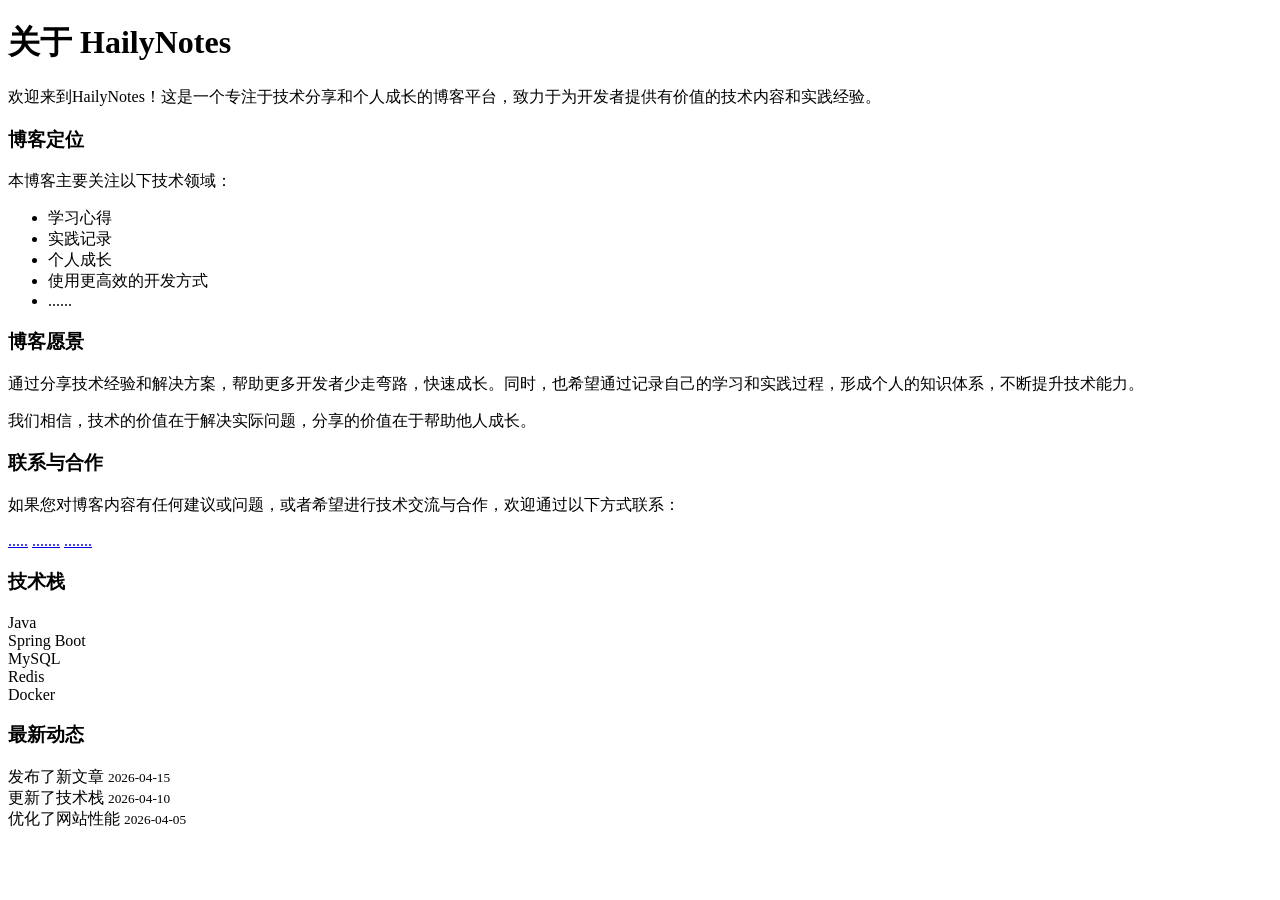
<file: src/main/resources/templates/about.html>
<!DOCTYPE html>
<html xmlns:th="http://www.thymeleaf.org" th:replace="~{layout}">
<head><title>关于 - HailyNotes</title></head>
<body>
<div th:fragment="content">
    <div class="main-container">
        <div class="content-area">
            <div class="article-container">
                <h1 class="article-title">关于 HailyNotes</h1>
                <div class="article-content">
                    <p>欢迎来到HailyNotes！这是一个专注于技术分享和个人成长的博客平台，致力于为开发者提供有价值的技术内容和实践经验。</p>

                    <div class="about-section">
                        <h3><i class="fas fa-lightbulb"></i> 博客定位</h3>
                        <p>本博客主要关注以下技术领域：</p>
                        <ul class="tech-stack">
                            <li><span class="tech-tag">学习心得</span></li>
                            <li><span class="tech-tag">实践记录</span></li>
                            <li><span class="tech-tag">个人成长</span></li>
                            <li><span class="tech-tag">使用更高效的开发方式</span></li>
                            <li><span class="tech-tag">......</span></li>
                        </ul>
                    </div>
                    
                    <div class="about-section">
                        <h3><i class="fas fa-rocket"></i> 博客愿景</h3>
                        <p>通过分享技术经验和解决方案，帮助更多开发者少走弯路，快速成长。同时，也希望通过记录自己的学习和实践过程，形成个人的知识体系，不断提升技术能力。</p>
                        <p>我们相信，技术的价值在于解决实际问题，分享的价值在于帮助他人成长。</p>
                    </div>
                    
                    <div class="about-section">
                        <h3><i class="fas fa-hands-helping"></i> 联系与合作</h3>
                        <p>如果您对博客内容有任何建议或问题，或者希望进行技术交流与合作，欢迎通过以下方式联系：</p>
                        <div class="contact-info">
                            <a href="#" class="contact-link"><i class="fas fa-envelope"></i> .....</a>
                            <a href="#" class="contact-link"><i class="fab fa-github"></i> .......</a>
                            <a href="#" class="contact-link"><i class="fab fa-weixin"></i> .......</a>
                        </div>
                    </div>
                </div>
            </div>
        </div>
        
        <div class="sidebar">
            <div class="sidebar-widget">
                <h3 class="widget-title">技术栈</h3>
                <div class="tech-stack-sidebar">
                    <div class="tech-item">
                        <span class="tech-name">Java</span>
                        <div class="tech-progress">
                            <div class="tech-bar" style="width: 90%"></div>
                        </div>
                    </div>
                    <div class="tech-item">
                        <span class="tech-name">Spring Boot</span>
                        <div class="tech-progress">
                            <div class="tech-bar" style="width: 85%"></div>
                        </div>
                    </div>
                    <div class="tech-item">
                        <span class="tech-name">MySQL</span>
                        <div class="tech-progress">
                            <div class="tech-bar" style="width: 80%"></div>
                        </div>
                    </div>
                    <div class="tech-item">
                        <span class="tech-name">Redis</span>
                        <div class="tech-progress">
                            <div class="tech-bar" style="width: 75%"></div>
                        </div>
                    </div>
                    <div class="tech-item">
                        <span class="tech-name">Docker</span>
                        <div class="tech-progress">
                            <div class="tech-bar" style="width: 70%"></div>
                        </div>
                    </div>
                </div>
            </div>
            
            <div class="sidebar-widget">
                <h3 class="widget-title">最新动态</h3>
                <div class="recent-activity">
                    <div class="activity-item">
                        <i class="fas fa-pen-to-square"></i>
                        <span>发布了新文章</span>
                        <small>2026-04-15</small>
                    </div>
                    <div class="activity-item">
                        <i class="fas fa-code-branch"></i>
                        <span>更新了技术栈</span>
                        <small>2026-04-10</small>
                    </div>
                    <div class="activity-item">
                        <i class="fas fa-server"></i>
                        <span>优化了网站性能</span>
                        <small>2026-04-05</small>
                    </div>
                </div>
            </div>
        </div>
    </div>
</div>
</body>
</html>
</file>
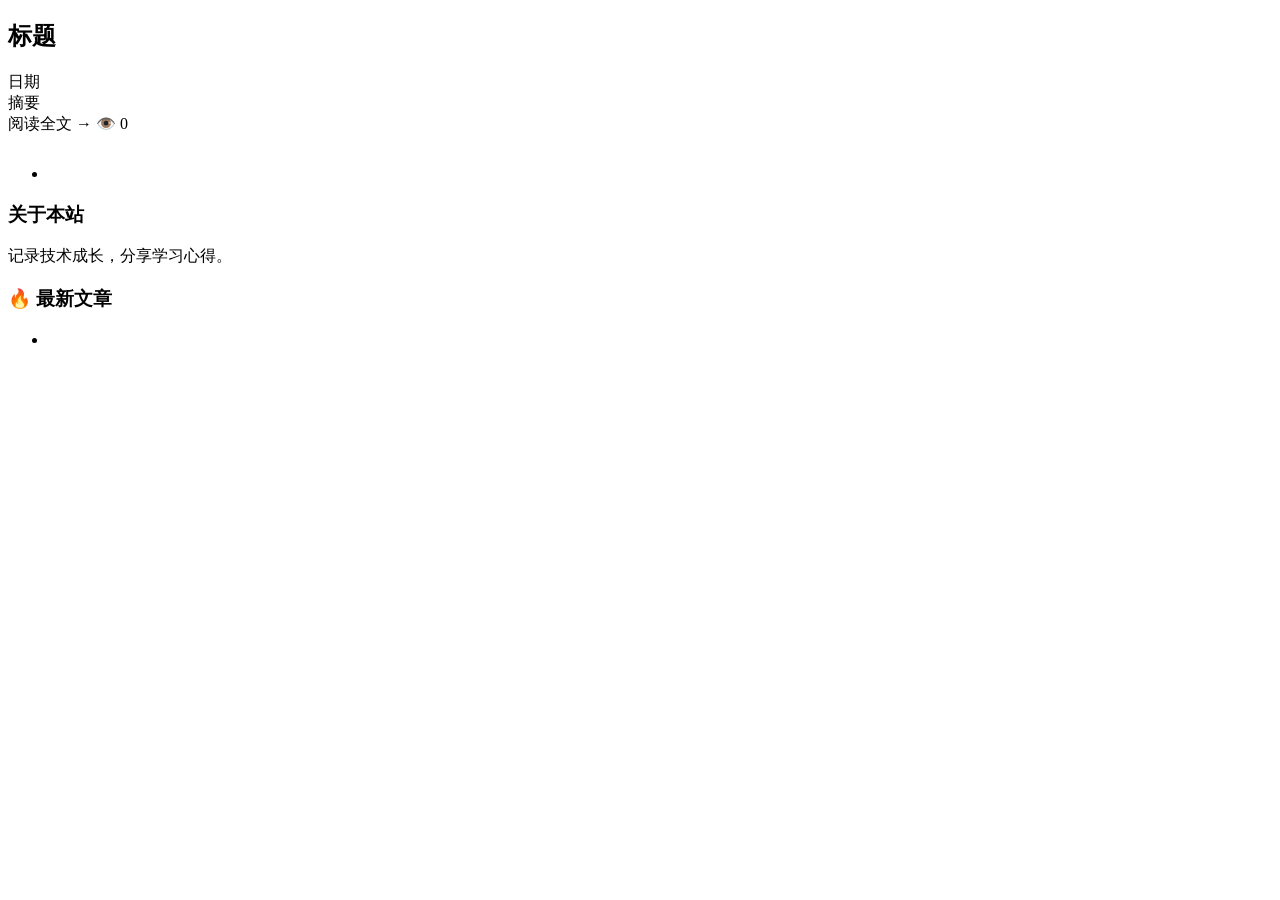
<file: src/main/resources/templates/list.html>
<!DOCTYPE html>
<html xmlns:th="http://www.thymeleaf.org" th:replace="~{layout}">
<head><title>文章列表 - HailyNotes</title></head>
<body>
<div th:fragment="content">
    <div class="main-container">
        <div class="content-area">
            <div th:each="article : ${articles}" class="post-card">
                <h2 class="post-title">
                    <a th:href="@{/article/{id}(id=${article.id})}" th:text="${article.title}">标题</a>
                </h2>
                <div class="post-meta">
                    <span th:text="${#temporals.format(article.createTime, 'yyyy-MM-dd')}">日期</span>
                </div>
                <div class="post-summary" th:text="${article.summary}">摘要</div>
                <div class="post-footer">
                    <a th:href="@{/article/{id}(id=${article.id})}" class="read-more">阅读全文 →</a>
                    <span>👁️ <span th:text="${article.viewCount}">0</span></span>
                </div>
            </div>

            <!-- 分页 -->
            <nav th:if="${totalPages > 1}" style="margin-top: 30px;">
                <ul class="pagination">
                    <li class="page-item" th:each="i : ${#numbers.sequence(1, totalPages)}">
                        <a class="page-link" th:href="@{/articles(page=${i})}" th:text="${i}"
                           th:classappend="${currentPage == i} ? 'active' : ''"></a>
                    </li>
                </ul>
            </nav>
        </div>

        <div class="sidebar">
            <div class="sidebar-widget">
                <h3 class="widget-title">关于本站</h3>
                <p>记录技术成长，分享学习心得。</p>
            </div>
            <div class="sidebar-widget">
                <h3 class="widget-title">🔥 最新文章</h3>
                <ul class="recent-posts">
                    <li th:each="article : ${recentArticles}">
                        <a th:href="@{/article/{id}(id=${article.id})}" th:text="${article.title}"></a>
                        <span th:text="${#temporals.format(article.createTime, 'yyyy-MM-dd')}"></span>
                    </li>
                </ul>
            </div>
        </div>
    </div>
</div>
</body>
</html>
</file>
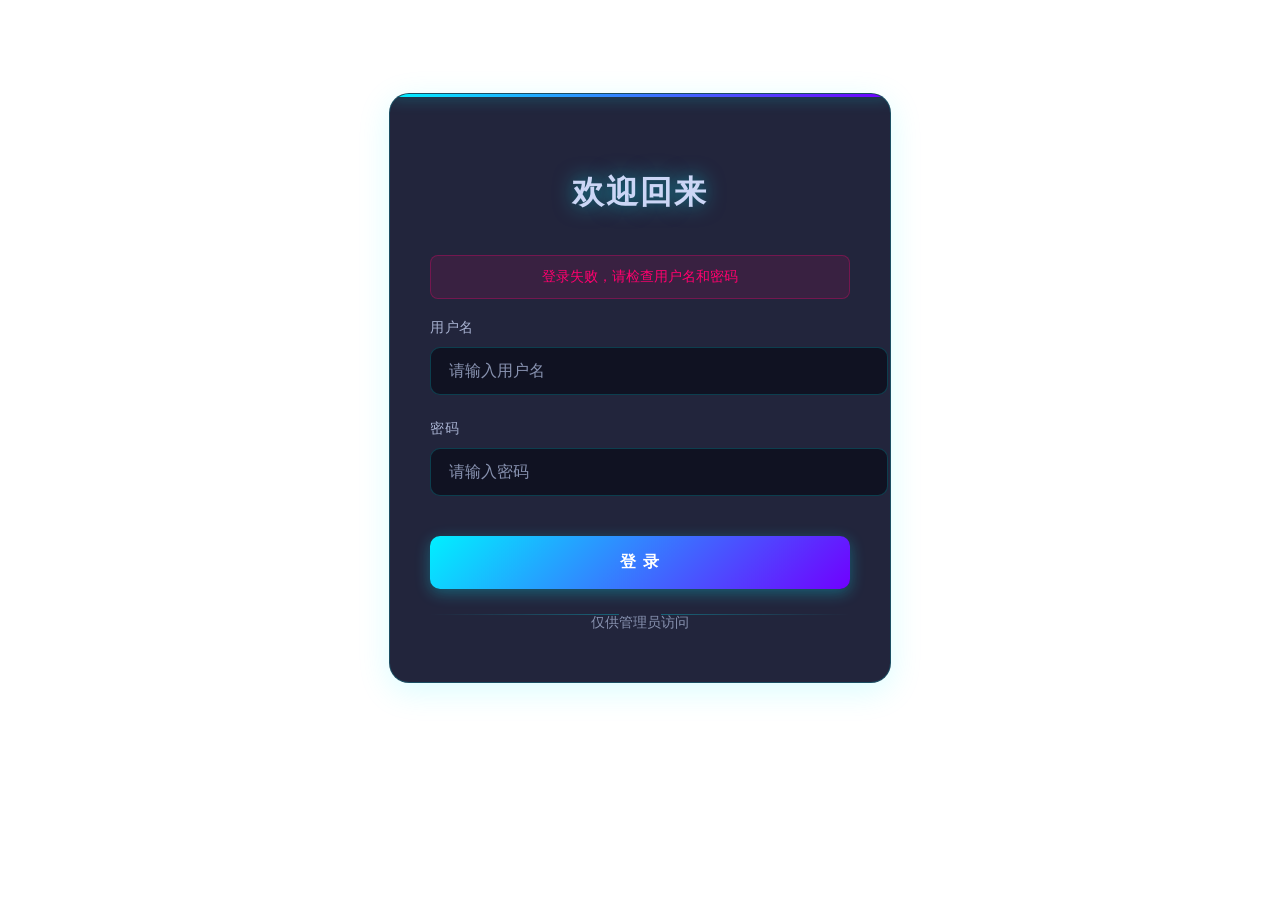
<file: src/main/resources/templates/login.html>
<!DOCTYPE html>
<html xmlns:th="http://www.thymeleaf.org" th:replace="~{layout}">
<head>
    <title>登录 - HailyNotes</title>
    <style>
        .login-container {
            min-height: 80vh;
            display: flex;
            align-items: center;
            justify-content: center;
            padding: 20px;
        }
        
        .login-card {
            background: rgba(10, 14, 39, 0.9);
            backdrop-filter: blur(15px);
            border-radius: 20px;
            padding: 50px 40px;
            box-shadow: 0 8px 32px rgba(0, 240, 255, 0.15);
            border: 1px solid rgba(0, 240, 255, 0.2);
            width: 100%;
            max-width: 420px;
            transition: all 0.3s ease;
            position: relative;
            overflow: hidden;
        }

        .login-card::before {
            content: '';
            position: absolute;
            top: 0;
            left: 0;
            right: 0;
            height: 3px;
            background: linear-gradient(90deg, #00f0ff, #7000ff);
            box-shadow: 0 0 15px rgba(0, 240, 255, 0.6);
        }
        
        .login-card:hover {
            box-shadow: 0 12px 40px rgba(0, 240, 255, 0.25);
            transform: translateY(-5px);
            border-color: rgba(0, 240, 255, 0.3);
        }
        
        .login-title {
            font-size: 32px;
            font-weight: 700;
            text-align: center;
            margin-bottom: 40px;
            color: #ccd6f6;
            text-shadow: 0 0 20px rgba(0, 240, 255, 0.5);
            letter-spacing: 2px;
        }
        
        .form-group {
            margin-bottom: 25px;
        }
        
        .form-label {
            display: block;
            margin-bottom: 10px;
            color: #a8b2d1;
            font-weight: 500;
            font-size: 14px;
            letter-spacing: 0.5px;
        }
        
        .form-control {
            width: 100%;
            padding: 14px 18px;
            border: 1px solid rgba(0, 240, 255, 0.2);
            border-radius: 10px;
            background: rgba(5, 8, 17, 0.6);
            color: #ccd6f6;
            font-size: 16px;
            transition: all 0.3s ease;
        }
        
        .form-control:focus {
            outline: none;
            border-color: #00f0ff;
            box-shadow: 0 0 0 3px rgba(0, 240, 255, 0.2), 0 0 15px rgba(0, 240, 255, 0.1);
            background: rgba(5, 8, 17, 0.8);
        }
        
        .form-control::placeholder {
            color: #8892b0;
        }
        
        .btn-login {
            width: 100%;
            padding: 16px;
            background: linear-gradient(135deg, #00f0ff, #7000ff);
            color: white;
            border: none;
            border-radius: 10px;
            font-size: 16px;
            font-weight: 600;
            cursor: pointer;
            transition: all 0.3s ease;
            margin-top: 15px;
            letter-spacing: 1px;
            box-shadow: 0 4px 15px rgba(0, 240, 255, 0.3);
        }
        
        .btn-login:hover {
            transform: translateY(-2px);
            box-shadow: 0 10px 25px rgba(0, 240, 255, 0.4);
            background: linear-gradient(135deg, #7000ff, #00f0ff);
        }
        
        .login-footer {
            text-align: center;
            margin-top: 25px;
            color: #8892b0;
            font-size: 14px;
        }
        
        .login-footer a {
            color: #00f0ff;
            text-decoration: none;
            font-weight: 500;
            transition: all 0.3s ease;
        }
        
        .login-footer a:hover {
            color: #7000ff;
            text-decoration: none;
            text-shadow: 0 0 8px rgba(112, 0, 255, 0.5);
        }
        
        .error-message {
            background: rgba(255, 0, 110, 0.1);
            border: 1px solid rgba(255, 0, 110, 0.3);
            border-radius: 8px;
            padding: 12px;
            margin-bottom: 20px;
            color: #ff006e;
            font-size: 14px;
            text-align: center;
        }
        
        .login-icon {
            text-align: center;
            margin-bottom: 25px;
        }
        
        .login-icon i {
            font-size: 72px;
            background: linear-gradient(135deg, #00f0ff, #7000ff);
            -webkit-background-clip: text;
            -webkit-text-fill-color: transparent;
            animation: float 3s ease-in-out infinite;
            filter: drop-shadow(0 0 10px rgba(0, 240, 255, 0.4));
        }
        
        @keyframes float {
            0%, 100% { transform: translateY(0); }
            50% { transform: translateY(-12px); }
        }

        .divider {
            text-align: center;
            margin: 25px 0;
            position: relative;
        }

        .divider::before {
            content: '';
            position: absolute;
            left: 0;
            top: 50%;
            width: 45%;
            height: 1px;
            background: linear-gradient(90deg, transparent, rgba(0, 240, 255, 0.3));
        }

        .divider::after {
            content: '';
            position: absolute;
            right: 0;
            top: 50%;
            width: 45%;
            height: 1px;
            background: linear-gradient(90deg, rgba(0, 240, 255, 0.3), transparent);
        }
    </style>
</head>
<body>
<div th:fragment="content">
    <div class="login-container">
        <div class="login-card">
            <div class="login-icon">
                <i class="fas fa-fingerprint"></i>
            </div>
            <h2 class="login-title">欢迎回来</h2>
            
            <form method="post" action="/doLogin">
                <div th:if="${param.error}" class="error-message">
                    <i class="fas fa-exclamation-circle"></i> 登录失败，请检查用户名和密码
                </div>
                
                <div class="form-group">
                    <label class="form-label">用户名</label>
                    <input type="text" name="username" class="form-control" placeholder="请输入用户名" required>
                </div>
                
                <div class="form-group">
                    <label class="form-label">密码</label>
                    <input type="password" name="password" class="form-control" placeholder="请输入密码" required>
                </div>
                
                <button type="submit" class="btn-login">登 录</button>

                <div class="divider"></div>
                
                <div class="login-footer">
                    仅供管理员访问
                </div>
            </form>
        </div>
    </div>
</div>
</body>
</html>
</file>
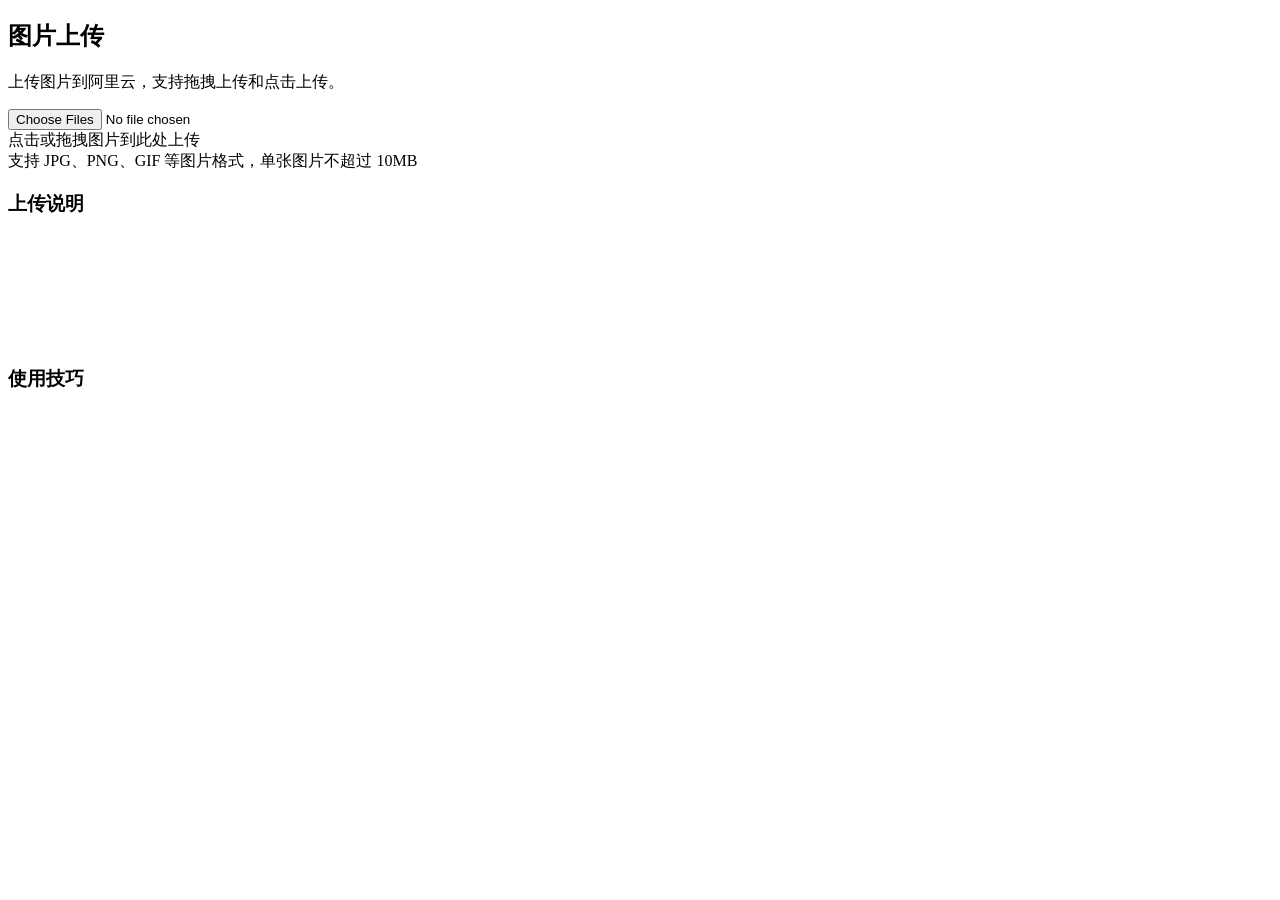
<file: src/main/resources/templates/upload.html>
<!DOCTYPE html>
<html xmlns:th="http://www.thymeleaf.org" th:replace="~{layout}">
<head>
    <title>上传 - HailyNotes</title>
</head>
<body>
<div th:fragment="content">
    <div class="main-container">
        <div class="content-area">
            <div class="post-card">
                <h2 class="post-title neon-text">图片上传</h2>
                <div class="article-content">
                    <p>上传图片到阿里云，支持拖拽上传和点击上传。</p>
                    
                    <div class="upload-container">
                        <div class="upload-area">
                            <input type="file" class="upload-input" multiple accept="image/*">
                            <div class="upload-icon">
                                <i class="fas fa-cloud-upload-alt"></i>
                            </div>
                            <div class="upload-text">点击或拖拽图片到此处上传</div>
                            <div class="upload-hint">支持 JPG、PNG、GIF 等图片格式，单张图片不超过 10MB</div>
                        </div>
                        <div class="upload-progress">
                            <div class="upload-progress-bar"></div>
                        </div>
                        <div class="uploaded-images">
                            <!-- 上传的图片将显示在这里 -->
                        </div>
                    </div>
                    
                    <div class="three-d-container">
                        <div class="three-d-card">
                            <div class="three-d-front">
                                <i class="fas fa-image fa-3x"></i>
                            </div>
                            <div class="three-d-back">
                                <i class="fas fa-cloud fa-3x"></i>
                            </div>
                        </div>
                    </div>
                </div>
            </div>
        </div>
        
        <div class="sidebar">
            <div class="sidebar-widget">
                <h3 class="widget-title gradient-text">上传说明</h3>
                <ul style="color: rgba(255, 255, 255, 0.8); font-size: 14px; line-height: 1.6; list-style: disc; padding-left: 20px;">
                    <li>支持多种图片格式：JPG、PNG、GIF、WebP等</li>
                    <li>单张图片大小不超过10MB</li>
                    <li>上传的图片会存储到阿里云OSS</li>
                    <li>上传成功后会返回图片URL</li>
                    <li>可以直接复制图片URL使用</li>
                </ul>
            </div>
            
            <div class="sidebar-widget">
                <h3 class="widget-title gradient-text">使用技巧</h3>
                <ul style="color: rgba(255, 255, 255, 0.8); font-size: 14px; line-height: 1.6; list-style: disc; padding-left: 20px;">
                    <li>拖拽多张图片可以批量上传</li>
                    <li>点击已上传的图片可以查看大图</li>
                    <li>点击删除按钮可以移除已上传的图片</li>
                    <li>上传进度条会显示上传状态</li>
                </ul>
            </div>
        </div>
    </div>
</div>
</body>
</html>
</file>
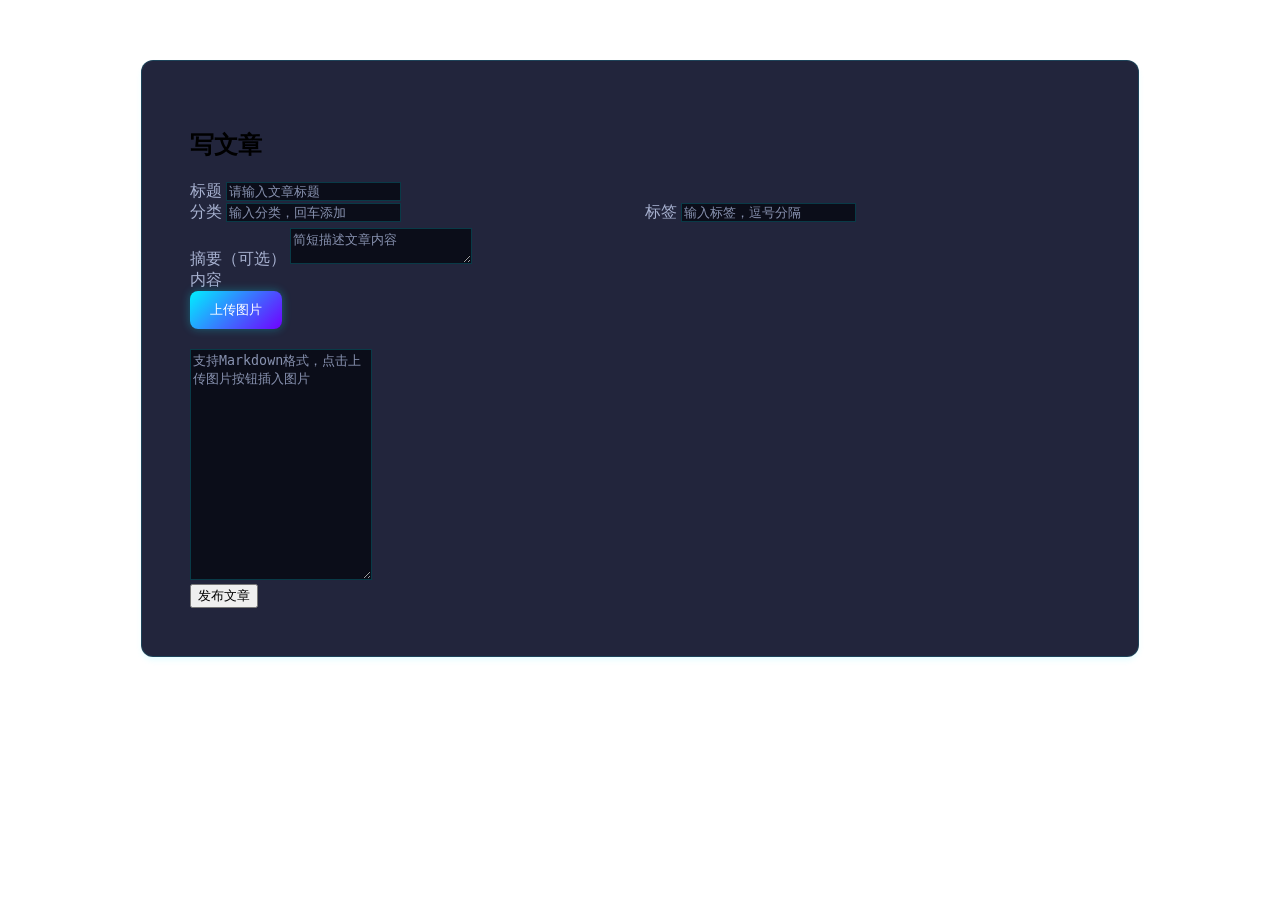
<file: src/main/resources/templates/write.html>
<!DOCTYPE html>
<html xmlns:th="http://www.thymeleaf.org" th:replace="~{layout}">
<head><title>写文章</title>
<style>
    .write-container {
        max-width: 900px;
        margin: 60px auto;
        background: rgba(10, 14, 39, 0.9);
        border-radius: 12px;
        padding: 48px;
        box-shadow: 0 4px 6px -1px rgba(0, 240, 255, 0.1);
        border: 1px solid rgba(0, 240, 255, 0.15);
        backdrop-filter: blur(10px);
    }

    .write-container input[type="text"],
    .write-container textarea,
    .write-container input[type="password"],
    .write-container input[type="email"],
    .write-container .form-control {
        color: #ccd6f6 !important;
        -webkit-text-fill-color: #ccd6f6 !important;
        background: rgba(5, 8, 17, 0.8) !important;
        border: 1px solid rgba(0, 240, 255, 0.2) !important;
    }

    .write-container input::placeholder,
    .write-container textarea::placeholder {
        color: #8892b0 !important;
        -webkit-text-fill-color: #8892b0 !important;
    }

    .write-container input:focus,
    .write-container textarea:focus,
    .write-container .form-control:focus {
        border-color: #00f0ff !important;
        box-shadow: 0 0 0 3px rgba(0, 240, 255, 0.2) !important;
        color: #ccd6f6 !important;
        -webkit-text-fill-color: #ccd6f6 !important;
    }

    .write-container label {
        color: #a8b2d1 !important;
    }

    .upload-btn {
        margin-bottom: 10px;
        padding: 10px 20px;
        background: linear-gradient(135deg, #00f0ff, #7000ff);
        color: white;
        border: none;
        border-radius: 8px;
        cursor: pointer;
        font-weight: 500;
        transition: all 0.3s ease;
        box-shadow: 0 0 10px rgba(0, 240, 255, 0.3);
    }

    .upload-btn:hover {
        transform: translateY(-2px);
        box-shadow: 0 0 20px rgba(0, 240, 255, 0.5);
    }

    .upload-status {
        margin-left: 10px;
        font-size: 14px;
        color: #00f0ff;
    }
</style>
</head>
<body>
<div th:fragment="content">
    <div class="write-container">
        <h2 class="write-title neon-text" th:text="${isEdit} ? '编辑文章' : '写文章'">写文章</h2>
        <form method="post" th:action="${isEdit} ? '/doEdit' : '/doWrite'">
            <input type="hidden" name="id" th:if="${isEdit}" th:value="${article.id}">
            <input type="hidden" name="csrfToken" th:value="${csrfToken}">
            <div class="mb-3">
                <label>标题</label>
                <input type="text" name="title" class="form-control" required placeholder="请输入文章标题" th:value="${article?.title}">
            </div>
            <div class="mb-3" style="display: flex; gap: 10px;">
                <div style="flex: 1;">
                    <label>分类</label>
                    <input type="text" name="category" id="categoryInput" class="form-control" placeholder="输入分类，回车添加" th:value="${article?.category}">
                    <div id="categorySuggestions" style="margin-top: 5px; display: flex; gap: 5px; flex-wrap: wrap;"></div>
                </div>
                <div style="flex: 1;">
                    <label>标签</label>
                    <input type="text" name="tags" id="tagsInput" class="form-control" placeholder="输入标签，逗号分隔" th:value="${article?.tags}">
                    <div id="tagsSuggestions" style="margin-top: 5px; display: flex; gap: 5px; flex-wrap: wrap;"></div>
                </div>
            </div>
            <div class="mb-3">
                <label>摘要（可选）</label>
                <textarea name="summary" class="form-control" rows="2" placeholder="简短描述文章内容" th:text="${article?.summary}"></textarea>
            </div>
            <div class="mb-3">
                <label>内容</label>
                <div style="margin-bottom: 10px;">
                    <button type="button" class="upload-btn" onclick="document.getElementById('imageUpload').click()">
                        <i class="fas fa-image"></i> 上传图片
                    </button>
                    <span id="uploadStatus" class="upload-status"></span>
                </div>
                <input type="file" id="imageUpload" accept="image/*" style="display: none;">
                <textarea name="content" id="contentArea" class="form-control" rows="15" required placeholder="支持Markdown格式，点击上传图片按钮插入图片"></textarea>
            </div>
            <button type="submit" class="btn-submit" th:text="${isEdit} ? '保存修改' : '发布文章'">发布文章</button>
        </form>
    </div>

    <script th:inline="javascript">
        const categories = /*[[${categories}]]*/ [];
        const tags = /*[[${tags}]]*/ [];
        const isEdit = /*[[${isEdit}]]*/ false;
        const originalContent = /*[[${content}]]*/ '';

        document.addEventListener('DOMContentLoaded', function() {
            const contentArea = document.getElementById('contentArea');

            if (isEdit && originalContent) {
                contentArea.value = originalContent;
            }

            const categoryInput = document.getElementById('categoryInput');
            const tagsInput = document.getElementById('tagsInput');
            const categorySuggestions = document.getElementById('categorySuggestions');
            const tagsSuggestions = document.getElementById('tagsSuggestions');

            if (categories && categories.length > 0) {
                categories.forEach(cat => {
                    const span = document.createElement('span');
                    span.textContent = cat;
                    span.style.cssText = 'padding: 4px 10px; background: rgba(0, 240, 255, 0.2); color: #00f0ff; border-radius: 12px; font-size: 12px; cursor: pointer;';
                    span.onclick = () => { categoryInput.value = cat; };
                    categorySuggestions.appendChild(span);
                });
            }

            if (tags && tags.length > 0) {
                tags.forEach(tag => {
                    const span = document.createElement('span');
                    span.textContent = tag;
                    span.style.cssText = 'padding: 4px 10px; background: rgba(112, 0, 255, 0.2); color: #7000ff; border-radius: 12px; font-size: 12px; cursor: pointer;';
                    span.onclick = () => {
                        const currentTags = tagsInput.value ? tagsInput.value.split(',').map(t => t.trim()) : [];
                        if (!currentTags.includes(tag)) {
                            currentTags.push(tag);
                            tagsInput.value = currentTags.join(', ');
                        }
                    };
                    tagsSuggestions.appendChild(span);
                });
            }
        });

        document.getElementById('imageUpload').addEventListener('change', function(e) {
            const file = e.target.files[0];
            if (!file) return;

            const statusEl = document.getElementById('uploadStatus');
            statusEl.textContent = '上传中...';

            const formData = new FormData();
            formData.append('file', file);

            fetch('/upload/api/upload', {
                method: 'POST',
                body: formData
            })
            .then(res => res.json())
            .then(data => {
                if (data.success) {
                    const contentArea = document.getElementById('contentArea');
                    const cursorPos = contentArea.selectionStart;
                    const textBefore = contentArea.value.substring(0, cursorPos);
                    const textAfter = contentArea.value.substring(cursorPos);
                    const imageHtml = '<img src="' + data.url + '" style="max-width: 100%;">';

                    contentArea.value = textBefore + imageHtml + textAfter;
                    statusEl.textContent = '✓ 图片已插入';
                    setTimeout(() => statusEl.textContent = '', 3000);
                } else {
                    statusEl.textContent = '✗ 上传失败: ' + data.message;
                    statusEl.style.color = '#ff006e';
                }
            })
            .catch(err => {
                statusEl.textContent = '✗ 上传失败: ' + err.message;
                statusEl.style.color = '#ff006e';
            });
        });
    </script>
</file>
